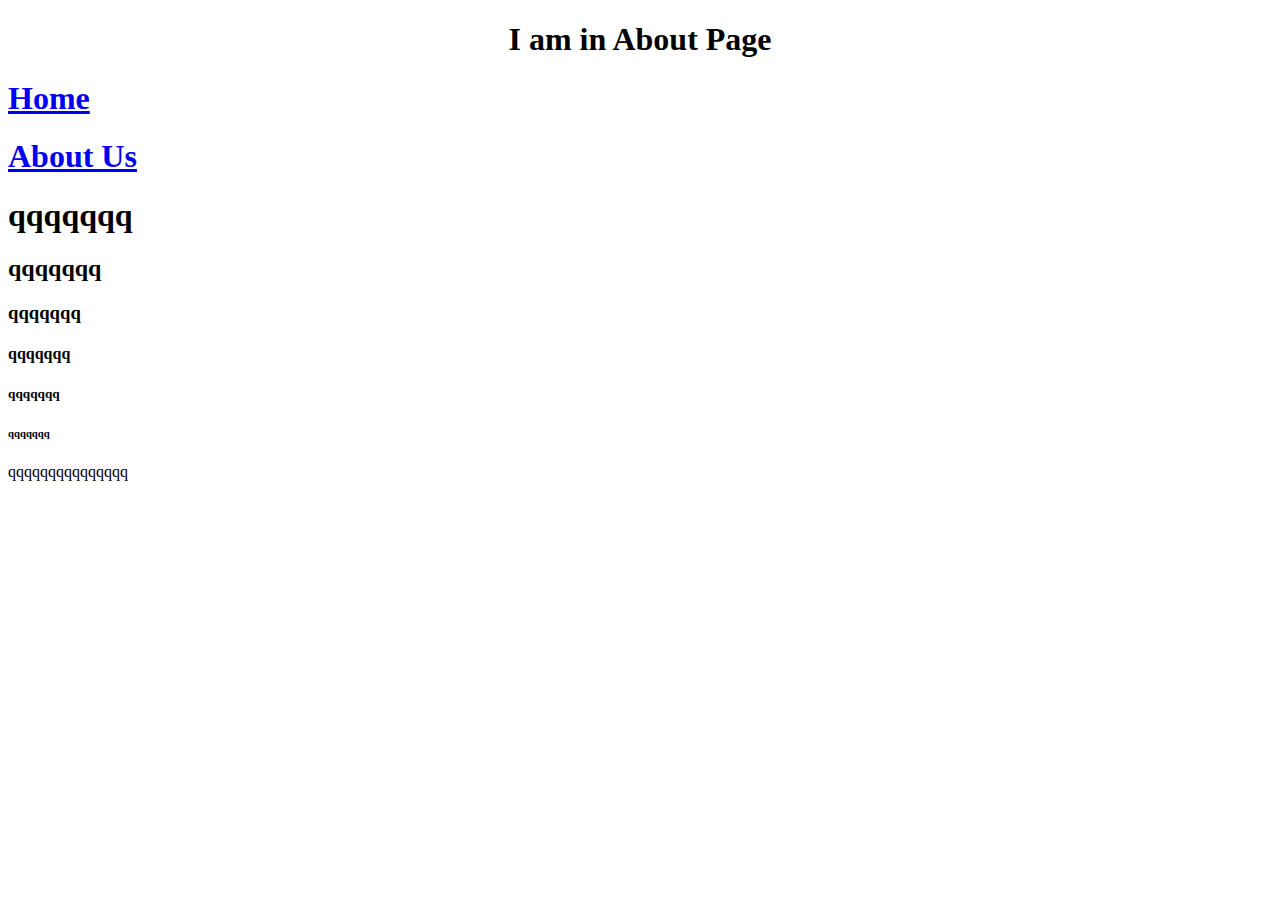
<file: about.html>
<!DOCTYPE html>
<html>

<head>
    <meta>
    <title>About Us | Food</title>
</head>

<body>
    <h1><center>I am in About Page</center></h1>
<a href="index.html">
    <h1>Home</h1>
</a>
<a href="about.html">
    <h1>About Us</h1>
</a>
<h1>qqqqqqq</h1>
<h2>qqqqqqq</h2>
<h3>qqqqqqq</h3>
<h4>qqqqqqq</h4>
<h5>qqqqqqq</h5>
<h6>qqqqqqq</h6>
<p>qqqqqqqqqqqqqqq</p>
</body>


</html>
</file>
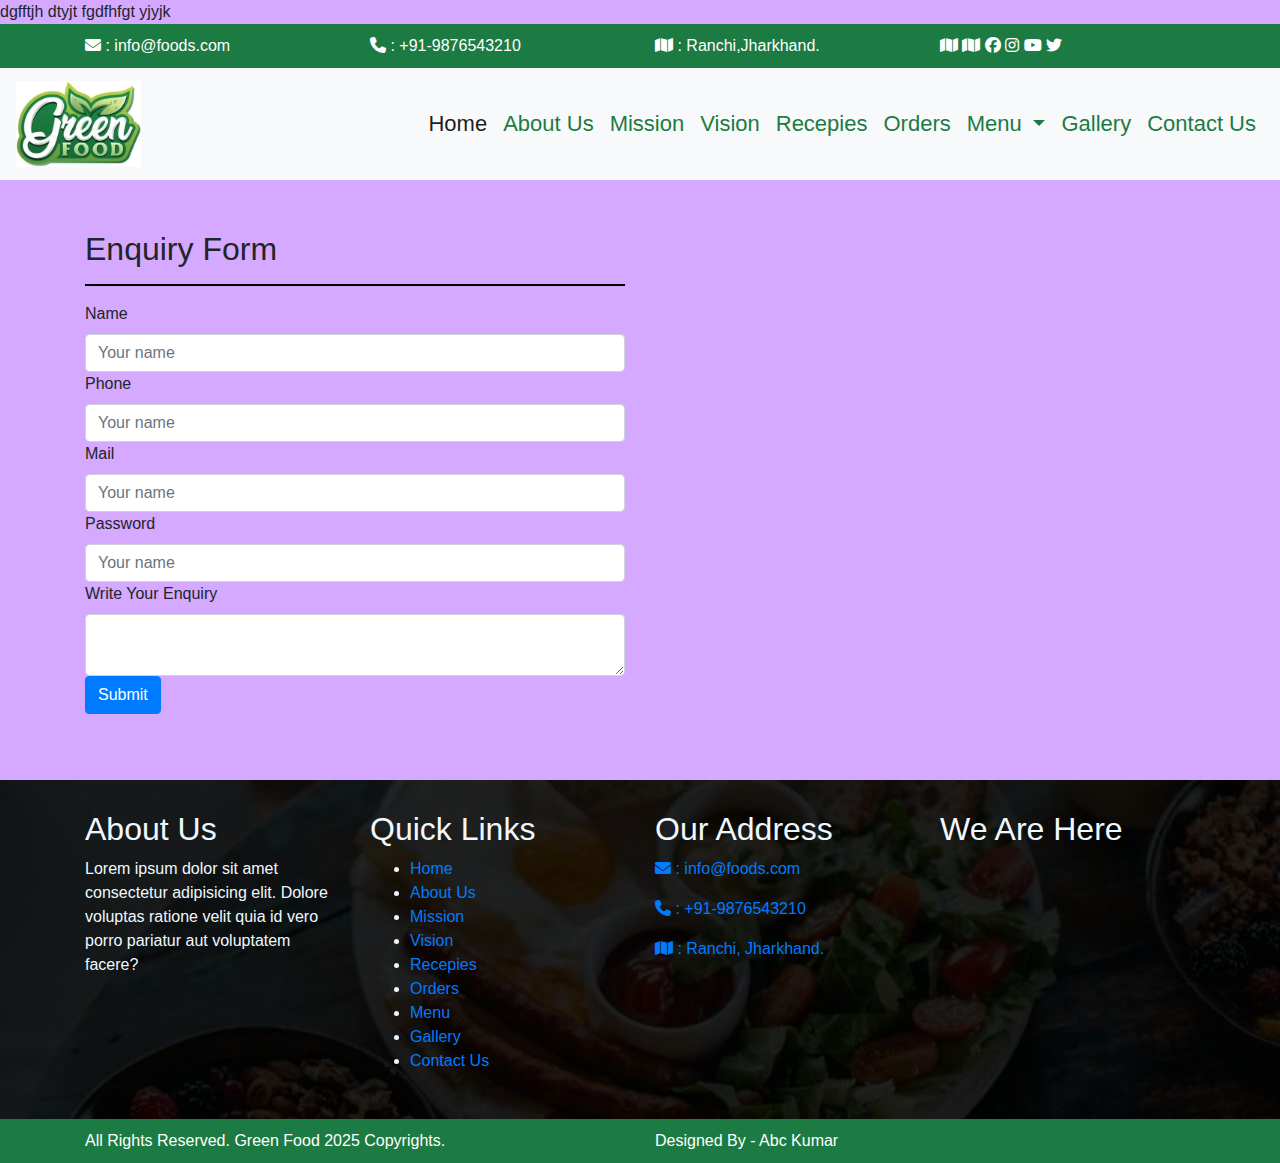
<file: contact.html>
<!doctype html>
<html lang="en">

<head>
  <meta charset="utf-8">
  <meta name="viewport" content="width=device-width, initial-scale=1, shrink-to-fit=no">
  <link rel="stylesheet" href="css/bootstrap.css">
  <link href="css/style.css" rel="stylesheet">
  <link rel="stylesheet" href="https://cdnjs.cloudflare.com/ajax/libs/font-awesome/6.7.2/css/all.min.css"
    integrity="sha512-Evv84Mr4kqVGRNSgIGL/F/aIDqQb7xQ2vcrdIwxfjThSH8CSR7PBEakCr51Ck+w+/U6swU2Im1vVX0SVk9ABhg=="
    crossorigin="anonymous" referrerpolicy="no-referrer" />
  <title>Contact Us | Food</title>
</head>

<body>









dgfftjh dtyjt

  
fgdfhfgt yjyjk

















<section class="b">
    <div class="container">
      <div class="row">
        <div class="col-md-3">
          <p>
            <a href="mailto:info@foods.com">
              <i class="fa-solid fa-envelope"></i> : info@foods.com
            </a>
          </p>
        </div>
        <div class="col-md-3">
          <a href="tel:09876543210">
            <p><i class="fa-solid fa-phone"></i> : +91-9876543210</p>
          </a>
        </div>
        <div class="col-md-3">
          <a href="https://maps.app.goo.gl/eKUifEnwNNBfv9xFA">
            <p><i class="fa-solid fa-map"></i> : Ranchi,Jharkhand.</p>
          </a>
        </div>
        <div class="col-md-3">
          <a href="#" style="color: #fff;"><i class="fa-solid fa-map"></i></a>
          <a href="#" style="color: #fff;"><i class="fa-solid fa-map"></i></a>
          <a href="#" style="color: #fff;"><i class="fa-brands fa-facebook"></i></a>
          <a href="#" style="color: #fff;"><i class="fa-brands fa-instagram"></i></a>
          <a href="#" style="color: #fff;"><i class="fa-brands fa-youtube"></i></a>
          <a href="#" style="color: #fff;"><i class="fa-brands fa-twitter"></i></a>
        </div>
      </div>
    </div>
  </section>




  <nav class="navbar navbar-expand-lg navbar-light bg-light">
    <a class="navbar-brand" href="index.html"><img src="img/logo.jpg" width="100%"></a>
    <button class="navbar-toggler" type="button" data-toggle="collapse" data-target="#navbarSupportedContent"
      aria-controls="navbarSupportedContent" aria-expanded="false" aria-label="Toggle navigation">
      <span class="navbar-toggler-icon"></span>
    </button>

    <div class="collapse navbar-collapse" id="navbarSupportedContent">
      <ul class="navbar-nav ml-auto">
        <li class="nav-item active">
          <a class="nav-link" href="index.html">Home <span class="sr-only">(current)</span></a>
        </li>
        <li class="nav-item">
          <a class="nav-link" href="about.html">About Us</a>
        </li>
        <li class="nav-item">
          <a class="nav-link" href="about.html">Mission</a>
        </li>
        <li class="nav-item">
          <a class="nav-link" href="about.html">Vision</a>
        </li>
        <li class="nav-item">
          <a class="nav-link" href="about.html">Recepies</a>
        </li>
        <li class="nav-item">
          <a class="nav-link" href="about.html">Orders</a>
        </li>
        <li class="nav-item dropdown">
          <a class="nav-link dropdown-toggle" href="#" role="button" data-toggle="dropdown" aria-expanded="false">
            Menu
          </a>
          <div class="dropdown-menu">
            <a class="dropdown-item" href="#">Breakfast</a>
            <a class="dropdown-item" href="#">Lunch</a>
            <a class="dropdown-item" href="#">Dinner</a>
          </div>
        </li>
        <li class="nav-item">
          <a class="nav-link" href="gallery.html">Gallery</a>
        </li>
        <li class="nav-item">
          <a class="nav-link" href="contact.html">Contact Us</a>
        </li>
      </ul>
      <!-- <form class="form-inline my-2 my-lg-0">
        <input class="form-control mr-sm-2" type="search" placeholder="Search" aria-label="Search">
        <button class="btn btn-outline-success my-2 my-sm-0" type="submit">Search</button>
      </form> -->
    </div>
  </nav>




  <section class="a">
    <div class="container">
      <div class="row">

        <div class="col-md-6">
          <h2>Enquiry Form</h2>
          <hr style="border: 1px solid black;">
          <label>Name</label>
          <input class="form-control" type="text" placeholder="Your name">
          <label>Phone</label>
          <input class="form-control" type="number" placeholder="Your name">
          <label>Mail</label>
          <input class="form-control" type="email" placeholder="Your name">
          <label>Password</label>
          <input class="form-control" type="password" placeholder="Your name">
          <label>Write Your Enquiry</label>
          <textarea  class="form-control" rows="2"></textarea>
          <p class="btn btn-primary">Submit</p>
        </div>
        <div class="col-md-6">
          <iframe src="https://www.google.com/maps/embed?pb=!1m18!1m12!1m3!1d117223.79900197595!2d85.23892442851177!3d23.343183242931968!2m3!1f0!2f0!3f0!3m2!1i1024!2i768!4f13.1!3m3!1m2!1s0x39f4e104aa5db7dd%3A0xdc09d49d6899f43e!2sRanchi%2C%20Jharkhand!5e0!3m2!1sen!2sin!4v1749787427706!5m2!1sen!2sin" width="600" height="450" style="border:0;" allowfullscreen="" loading="lazy" referrerpolicy="no-referrer-when-downgrade"></iframe>
        </div>
      </div>
    </div>
  </section>















  <footer style="background: url(img/a/q2.jpg);padding: 30px 0px;color: aliceblue;">
    <div class="container">
      <div class="row">
        <div class="col-md-3">
          <h2>About Us</h2>
          <p>Lorem ipsum dolor sit amet consectetur adipisicing elit. Dolore voluptas ratione velit quia id vero porro
            pariatur aut voluptatem facere?</p>
        </div>
        <div class="col-md-3">
          <h2>Quick Links</h2>
          <ul>
            <li><a href="index.html">Home</a></li>
            <li><a href="index.html">About Us</a></li>
            <li><a href="index.html">Mission</a></li>
            <li><a href="index.html">Vision</a></li>
            <li><a href="index.html">Recepies</a></li>
            <li><a href="index.html">Orders</a></li>
            <li><a href="index.html">Menu</a></li>
            <li><a href="index.html">Gallery</a></li>
            <li><a href="index.html">Contact Us</a></li>
          </ul>
        </div>
        <div class="col-md-3">
          <h2>Our Address</h2>
          <a href="mailto:info@foods.com">
            <p><i class="fa-solid fa-envelope"></i> : info@foods.com</p>
          </a>
          <a href="tel:09876543210">
            <p><i class="fa-solid fa-phone"></i> : +91-9876543210</p>
          </a>
          <a href="https://maps.app.goo.gl/ZxHmRriEA4yA5aAx5">
            <p><i class="fa-solid fa-map"></i> : Ranchi, Jharkhand.</p>
          </a>
        </div>
        <div class="col-md-3">
          <h2>We Are Here</h2>
          <iframe src="https://www.google.com/maps/embed?pb=!1m18!1m12!1m3!1d117223.79900197595!2d85.23892442851177!3d23.343183242931968!2m3!1f0!2f0!3f0!3m2!1i1024!2i768!4f13.1!3m3!1m2!1s0x39f4e104aa5db7dd%3A0xdc09d49d6899f43e!2sRanchi%2C%20Jharkhand!5e0!3m2!1sen!2sin!4v1749787427706!5m2!1sen!2sin" width="100%" height="220" style="border:0;" allowfullscreen="" loading="lazy" referrerpolicy="no-referrer-when-downgrade"></iframe>
        </div>
      </div>
    </div>
  </footer>

  <section class="copyrights">
    <div class="container">
      <div class="row">
        <div class="col-md-6">
          <p class="mb-0">All Rights Reserved. Green Food 2025 Copyrights.</p>
        </div>
        <div class="col-md-6">
          <p class="mb-0">Designed By - Abc Kumar </p>
        </div>
      </div>
    </div>
  </section>





  <script src="https://cdn.jsdelivr.net/npm/jquery@3.5.1/dist/jquery.slim.min.js"
    integrity="sha384-DfXdz2htPH0lsSSs5nCTpuj/zy4C+OGpamoFVy38MVBnE+IbbVYUew+OrCXaRkfj"
    crossorigin="anonymous"></script>
  <script src="https://cdn.jsdelivr.net/npm/bootstrap@4.6.2/dist/js/bootstrap.bundle.min.js"
    integrity="sha384-Fy6S3B9q64WdZWQUiU+q4/2Lc9npb8tCaSX9FK7E8HnRr0Jz8D6OP9dO5Vg3Q9ct"
    crossorigin="anonymous"></script>
</body>

</html>
</file>
<file: css/style.css>
@media (max-width:2560px) {





    
    .pp{
        /* background: red; */
        position:absolute;
        width: 100%;
        margin-top: -300px;
    }
    .pp h1{
        color:#fff;
        font-size: 60px;
    }
    .pp p{
        color:#fff;
        font-size: 25px;
    }


    .mobile{
        display: none;
    }
    .navbar-brand {
        width: 10%;
    }
    .a p {
        text-align: justify;
    }

    .a {
        padding: 50px 0px;
    }

    .a img {
        border-radius: 20px;
    }

    .b {
        padding: 10px 0px;
        background: #1c7b43;
    }



.b a:hover{
    text-decoration: none;
    transform: scale(1.5);
}

.copyrights{
    background: #1c7b43;
    padding: 10px 0px;
}
.copyrights p{
    color: #fff;
}



.b a{
    color: #fff;
}
    .b p {
        margin-bottom: 0px;
    }
    /* footer{
        background: url(img/q2.jpg);    
    } */
}

@media (max-width:1920px) {
    body {
        background: rgb(212, 169, 255);
    }
}

@media (max-width:1440px) {}

@media (max-width:1024px) {}

@media (max-width:768px) {}

@media (max-width:576px) {
    .desktop{
        display: none;
    }
    .mobile{
        display: block;
    }

}

@media (max-width:425px) {}

@media (max-width:375px) {}

@media (max-width:320px) {}
</file>
